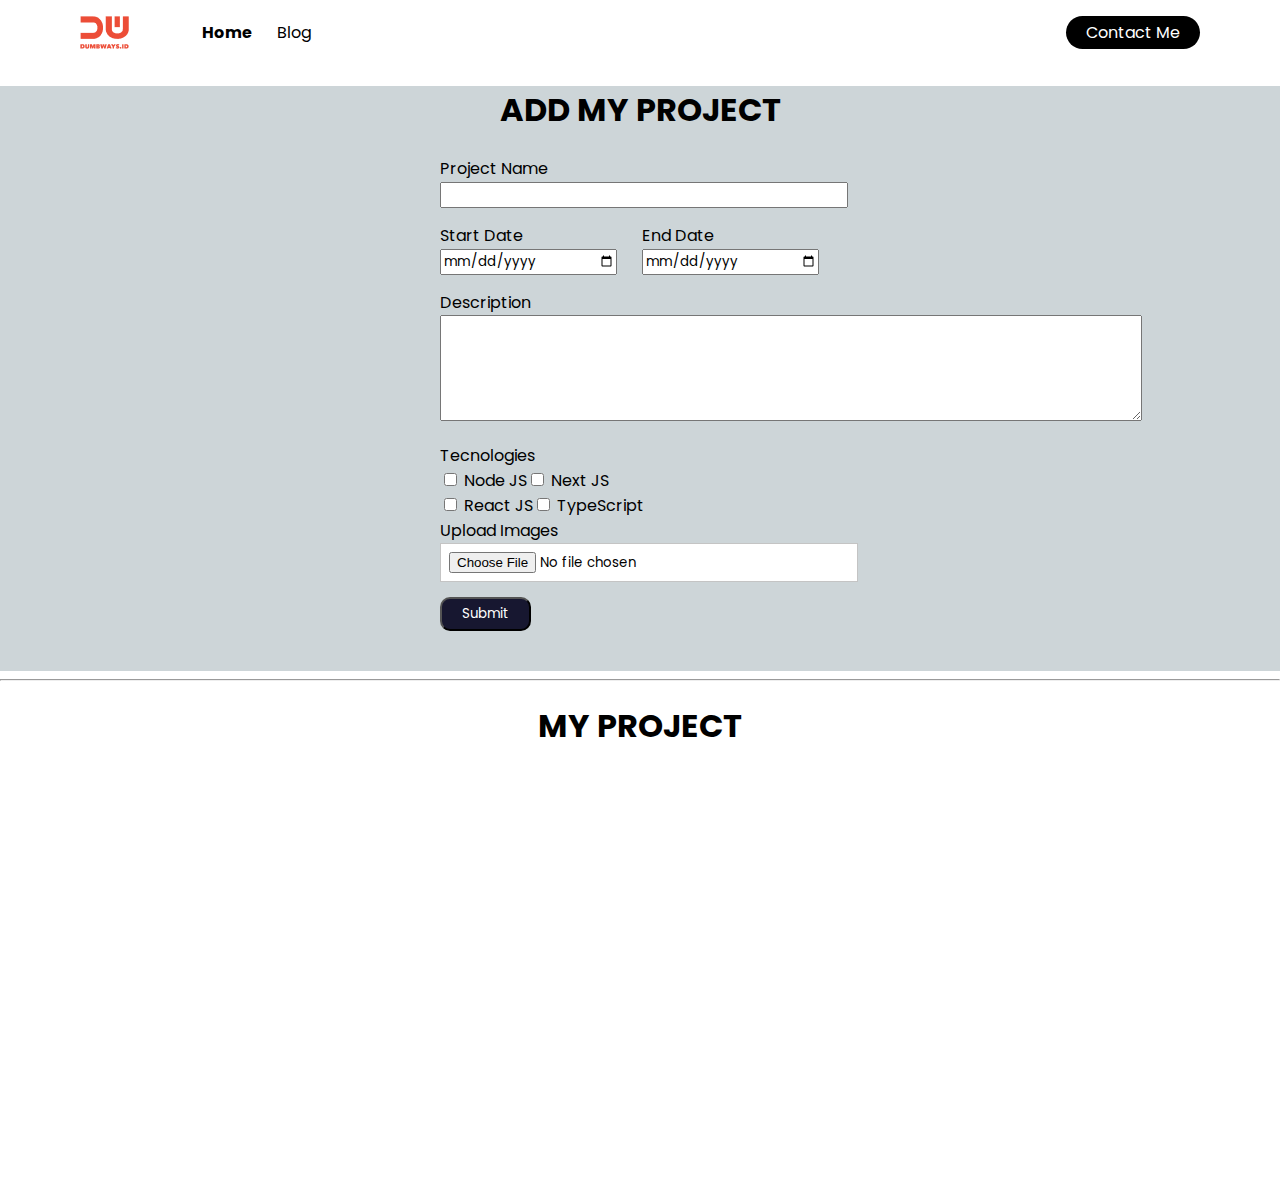
<file: addProject.html>
<!DOCTYPE html>
<html lang="en">
<head>
    <meta charset="UTF-8">
    <link rel="stylesheet" href="./assets/css/myProject.css">
    <meta name="viewport" content="width=device-width, initial-scale=1.0">
    <title>Document</title>
</head>
<body>
    <!-- NAVBAR -->
    <nav>
        <div class="left">
            <ul>
                <img src="./assets/image/logo.png" alt="logoImage">
                <li class="active">
                    <a href="index.html">Home</a>
                </li>
                <li>
                    <a href="index.html">Blog</a>
                </li>
            </ul>
        </div>
        <div class="right">
            <a href="contactMe.html">Contact Me</a>
        </div>
    </nav>
    <!-- NAVBAR END -->

    <div>
        <div style="background-color: rgb(205, 213, 216);">
            <h1 style="text-align: center;">ADD MY PROJECT</h1>
            <form class="box" onsubmit="addBlog(event)">
                <div>
                    <label for="inputName">Project Name</label> <br>
                    <input style="width: 100%;" id="inputName" type="text">
                </div>
                <div style="display: flex; margin-top: 15px; ">
                    <div>
                        <label for="inputDate">Start Date</label> <br>
                        <input style="width: 130%;" id="inputDate" type="date">
                    </div>
                    <div style="margin-left: 70px;">
                        <label for="inputEdate">End Date</label><br>
                        <input style=" width: 130%;" id="inputEdate" type="date">
                    </div>
                </div>
                <div style="margin-top: 15px;">
                    <label for="inputDescription">Description</label><br>
                    <textarea id="inputDescription" cols="60" rows="5"></textarea>
                </div>
                

                <div style="margin-top: 15px;"> <label>Tecnologies</label>
                    <div style="display: flex;">
                        <div>
                            <input id="nodeJs" type="checkbox" value="nodejs"> <label>Node JS</label>
                        </div>
                        <div>
                            <input id="nextJs" type="checkbox" value="nextjs"> <label>Next JS</label>
                        </div>
                    </div>
                    <div style="display: flex;">
                        <div>
                            <input id="reactJs" type="checkbox" value="reactjs"> <label>React JS</label>
                        </div>
                        <div>
                            <input id="typeScript" type="checkbox" value="typescript"> <label>TypeScript</label>
                        </div>
                    </div>
                </div>
                <div>
                    <label for="">Upload Images</label>
                    <input style=" width: 100%;padding: 8px; border: 1px solid #c4c4c4; background: white; cursor: pointer;" type="file">
                </div>
                <div style="margin-top: 15px; padding-bottom: 40px; ">
                    <button style="background-color: rgb(23, 23, 48); color: white; border-radius: 10px; padding: 5px 20px 5px 20px; text-decoration: none;">Submit</button>
                </div>
            </form>
        </div>
    </div>

    <hr class="line" />
    
    <div style="height: 500px;">
        <h1 style="text-align: center;">MY PROJECT</h1>
        <br>
        <div id="contents" class="blog-list" style="display: flex; flex-wrap: wrap; "></div>
        
        
        <br>
    </div>

    <script src="assets/js/blog.js"></script>
</body>
</html>
</file>
<file: assets/css/myProject.css>
@import url("https://fonts.googleapis.com/css2?family=Poppins&display=swap");

* {
  text-decoration: none;
  font-family: "Poppins", sans-serif;
}

/* NAVBAR */
body{
    margin: 0;
}

nav{
    display: flex;
    padding: 0 80px;
    justify-content: space-between;
    background-color: white;
    align-items: center;
}

nav .left ul{
    display: flex;
    align-items: center;
    padding: 0;
}

nav .left ul img{

margin-right: 40%;
}
nav ul li a{
    color: black;
    text-decoration: none;
}

nav .left ul .active a{
    font-weight: bold;
    color: black;
}

nav .right a{
    background-color: black;
    text-decoration: none;
    padding: 5px 20px;
    border-radius:  20px;
    color: white;
}

nav .left ul li{
    list-style: none;
    margin-right: 25px;
}
/* END */
main{
    display: flex;
    width: 100%; height: 100%;
    
}


.box{
    
    width: 400px;
    
    margin: 0 auto;
  }

  .col-6 {
    flex: 0 0 50%;
    max-width: 50%;
  }
</file>
